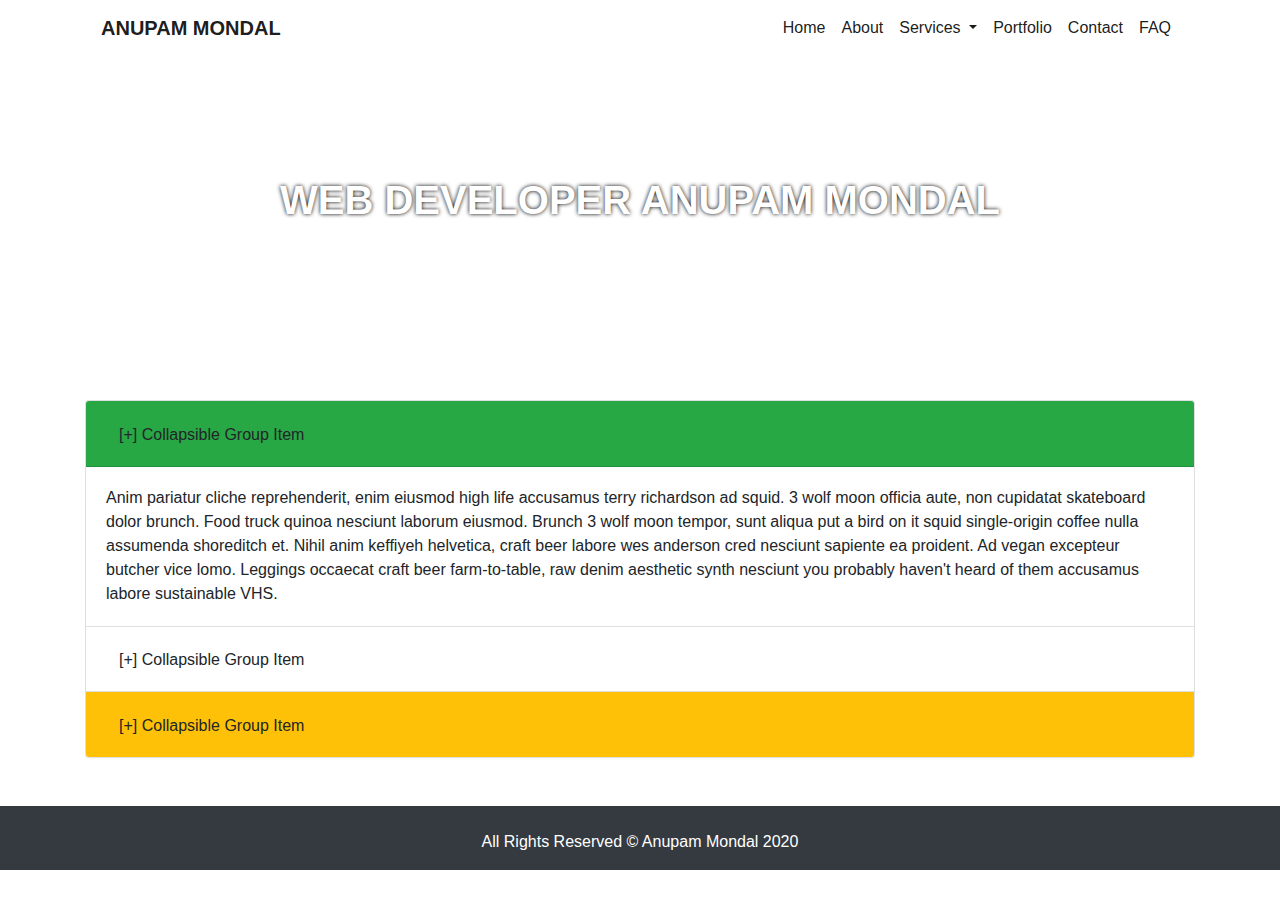
<file: faq.html>
<!doctype html>
<html lang="en">

<head>
    <!-- Required meta tags -->
    <meta charset="utf-8">
    <meta name="viewport" content="width=device-width, initial-scale=1, shrink-to-fit=no">
    <meta name="description" content="Provides Extreme Secure, SEO Optimised, Complete Web App, Website, UI Design, Development With Elegant
    Support To Precious Clients As Freelance Developer.">
    <link rel="icon" href="favicon.ico" type="image/x-icon">
    <!-- Bootstrap CSS -->
    <link rel="stylesheet" href="https://stackpath.bootstrapcdn.com/bootstrap/4.4.1/css/bootstrap.min.css"
        integrity="sha384-Vkoo8x4CGsO3+Hhxv8T/Q5PaXtkKtu6ug5TOeNV6gBiFeWPGFN9MuhOf23Q9Ifjh" crossorigin="anonymous"
        async="true" defer>

    <link rel="stylesheet" href="style.css">
    <title>Frequently Asked Questions to Anupam Mondal</title>
</head>

<body>
    <header>
        <div class="container">
            <nav class="navbar navbar-expand-md navbar-light">
                <a class="navbar-brand text-uppercase" href="index.html">
                    <strong>Anupam Mondal</strong>
                </a>
                <button class="navbar-toggler" type="button" data-toggle="collapse"
                    data-target="#navbarSupportedContent" aria-controls="navbarSupportedContent" aria-expanded="false"
                    aria-label="Toggle navigation">
                    <span class="navbar-toggler-icon"></span>
                </button>

                <div class="collapse navbar-collapse" id="navbarSupportedContent">
                    <ul class="navbar-nav ml-auto">
                        <li class="nav-item active">
                            <a class="nav-link" href="index.html">Home</a>
                        </li>
                        <li class="nav-item active">
                            <a class="nav-link" href="aboutme.html">About</a>
                        </li>
                        <li class="nav-item active dropdown">
                            <a class="nav-link dropdown-toggle" href="#" id="navbarDropdown" role="button"
                                data-toggle="dropdown" aria-haspopup="true" aria-expanded="false">
                                Services
                            </a>
                            <div class="dropdown-menu" aria-labelledby="navbarDropdown">
                                <a class="dropdown-item" href="web-design.html">Website Design</a>
                                <a class="dropdown-item" href="web-development.html">Website Development</a>
                                <a class="dropdown-item" href="web-app-development.html">Web Apllication Development</a>
                                <div class="dropdown-divider"></div>
                                <a class="dropdown-item" href="website-management.html">Website Management</a>
                                <a class="dropdown-item" href="website-optimization.html">Website Page Load Performance</a>
                                <a class="dropdown-item" href="seo.html">Search Engine Optimisation</a>
                            </div>
                        </li>
                        <li class="nav-item active">
                            <a class="nav-link" href="portfolio.html">Portfolio</a>
                        </li>
                        <li class="nav-item active">
                            <a class="nav-link" href="contact.html">Contact</a>
                        </li>
                        <li class="nav-item active">
                            <a class="nav-link" href="faq.html">FAQ</a>
                        </li>
                    </ul>
                </div>
            </nav>
        </div>
    </header>
    <section id="about-header-bg">
        <div class="container">
            <div class="row">
                <div class="col-12">
                    <h1 class="text-center text-white text-uppercase" id="h1-style">
                        <strong>Web developer Anupam Mondal</strong>
                    </h1>
                </div>
            </div>
        </div>
    </section>
    <section>
        <div class="container my-5">
            <div class="row">
                <div class="col-12">
                    <div class="accordion" id="accordionExample">
                        <div class="card">
                            <div class="card-header bg-success" id="headingOne">
                                <h2 class="mb-0">
                                    <button class="btn card-link" type="button" data-toggle="collapse"
                                        data-target="#collapseOne" aria-expanded="true" aria-controls="collapseOne">
                                        [+] Collapsible Group Item
                                    </button>
                                </h2>
                            </div>

                            <div id="collapseOne" class="collapse show" aria-labelledby="headingOne"
                                data-parent="#accordionExample">
                                <div class="card-body">
                                    Anim pariatur cliche reprehenderit, enim eiusmod high life accusamus terry
                                    richardson ad squid. 3 wolf moon officia aute, non cupidatat skateboard dolor
                                    brunch. Food truck quinoa nesciunt laborum eiusmod. Brunch 3 wolf moon tempor, sunt
                                    aliqua put a bird on it squid single-origin coffee nulla assumenda shoreditch et.
                                    Nihil anim keffiyeh helvetica, craft beer labore wes anderson cred nesciunt sapiente
                                    ea proident. Ad vegan excepteur butcher vice lomo. Leggings occaecat craft beer
                                    farm-to-table, raw denim aesthetic synth nesciunt you probably haven't heard of them
                                    accusamus labore sustainable VHS.
                                </div>
                            </div>
                        </div>
                        <div class="card">
                            <div class="card-header bg-white" id="headingTwo">
                                <h2 class="mb-0">
                                    <button class="btn card-link collapsed" type="button" data-toggle="collapse"
                                        data-target="#collapseTwo" aria-expanded="false" aria-controls="collapseTwo">
                                        [+] Collapsible Group Item
                                    </button>
                                </h2>
                            </div>
                            <div id="collapseTwo" class="collapse" aria-labelledby="headingTwo"
                                data-parent="#accordionExample">
                                <div class="card-body">
                                    Anim pariatur cliche reprehenderit, enim eiusmod high life accusamus terry
                                    richardson ad squid. 3 wolf moon officia aute, non cupidatat skateboard dolor
                                    brunch. Food truck quinoa nesciunt laborum eiusmod. Brunch 3 wolf moon tempor, sunt
                                    aliqua put a bird on it squid single-origin coffee nulla assumenda shoreditch et.
                                    Nihil anim keffiyeh helvetica, craft beer labore wes anderson cred nesciunt sapiente
                                    ea proident. Ad vegan excepteur butcher vice lomo. Leggings occaecat craft beer
                                    farm-to-table, raw denim aesthetic synth nesciunt you probably haven't heard of them
                                    accusamus labore sustainable VHS.
                                </div>
                            </div>
                        </div>
                        <div class="card">
                            <div class="card-header bg-warning" id="headingThree">
                                <h2 class="mb-0">
                                    <button class="btn card-link collapsed" type="button" data-toggle="collapse"
                                        data-target="#collapseThree" aria-expanded="false"
                                        aria-controls="collapseThree">
                                        [+] Collapsible Group Item
                                    </button>
                                </h2>
                            </div>
                            <div id="collapseThree" class="collapse" aria-labelledby="headingThree"
                                data-parent="#accordionExample">
                                <div class="card-body bg-white">
                                    Anim pariatur cliche reprehenderit, enim eiusmod high life accusamus terry
                                    richardson ad squid. 3 wolf moon officia aute, non cupidatat skateboard dolor
                                    brunch. Food truck quinoa nesciunt laborum eiusmod. Brunch 3 wolf moon tempor, sunt
                                    aliqua put a bird on it squid single-origin coffee nulla assumenda shoreditch et.
                                    Nihil anim keffiyeh helvetica, craft beer labore wes anderson cred nesciunt sapiente
                                    ea proident. Ad vegan excepteur butcher vice lomo. Leggings occaecat craft beer
                                    farm-to-table, raw denim aesthetic synth nesciunt you probably haven't heard of them
                                    accusamus labore sustainable VHS.
                                </div>
                            </div>
                        </div>
                    </div>
                </div>
            </div>
        </div>
    </section>
    <footer class="bg-dark pt-4">
        <div class="container">
            <div class="row">
                <div class="col-12">
                    <p class="text-center text-white">All Rights Reserved © Anupam Mondal 2020</p>
                </div>
            </div>
        </div>
    </footer>
    <!-- Optional JavaScript -->
    <!-- jQuery first, then Popper.js, then Bootstrap JS -->
    <script src="https://code.jquery.com/jquery-3.4.1.slim.min.js"
        integrity="sha384-J6qa4849blE2+poT4WnyKhv5vZF5SrPo0iEjwBvKU7imGFAV0wwj1yYfoRSJoZ+n"
        crossorigin="anonymous"></script>
    <script src="https://cdn.jsdelivr.net/npm/popper.js@1.16.0/dist/umd/popper.min.js"
        integrity="sha384-Q6E9RHvbIyZFJoft+2mJbHaEWldlvI9IOYy5n3zV9zzTtmI3UksdQRVvoxMfooAo"
        crossorigin="anonymous"></script>
    <script src="https://stackpath.bootstrapcdn.com/bootstrap/4.4.1/js/bootstrap.min.js"
        integrity="sha384-wfSDF2E50Y2D1uUdj0O3uMBJnjuUD4Ih7YwaYd1iqfktj0Uod8GCExl3Og8ifwB6"
        crossorigin="anonymous"></script>
</body>

</html>
</file>
<file: style.css>
#bg-gradient-primary {
    background: rgb(0,123,255);
    background: -moz-linear-gradient(0deg, rgba(0,123,255,1) 50%, rgba(255,255,255,0.4990371148459384) 50%);
    background: -webkit-linear-gradient(0deg, rgba(0,123,255,1) 50%, rgba(255,255,255,0.4990371148459384) 50%);
    background: linear-gradient(0deg, rgba(0,123,255,1) 50%, rgba(255,255,255,0.4990371148459384) 50%);
    filter: progid:DXImageTransform.Microsoft.gradient(startColorstr="#007bff",endColorstr="#ffffff",GradientType=1);
}
#header-bg {
    background: rgb(0,123,255);
    background: -moz-linear-gradient(180deg, rgba(0,123,255,1) 5%, rgba(255,255,255,0.4990371148459384) 15%);
    background: -webkit-linear-gradient(180deg, rgba(0,123,255,1) 5%, rgba(255,255,255,0.4990371148459384) 15%);
    background: linear-gradient(180deg, rgba(0,123,255,1) 5%, rgba(255,255,255,0.4990371148459384) 15%);
    filter: progid:DXImageTransform.Microsoft.gradient(startColorstr="#007bff",endColorstr="#ffffff",GradientType=1);
}
.bg-overlay {
    background-color: #00000080;
}
figure img {
    background-color: #272727;
    padding: 35px 1px 1px 1px;
    border-radius: 5px;
}
figcaption {
    text-align: center;
    position: absolute;
    width: 100%;
    color: #fff;
    top: 0;
    margin: 5px auto;
}
figcaption span:nth-child(1) {
    display: inline-block;
    background: #ff0000;
    cursor: pointer;
    width: 12px;
    height: 12px;
    border-radius: 50%;
}
figcaption span:nth-child(2) {
    display: inline-block;
    background: #00aa00;
    cursor: pointer;
    width: 12px;
    height: 12px;
    border-radius: 50%;
}
figcaption span:nth-child(3) {
    display: inline-block;
    background: #0000ff;
    cursor: pointer;
    width: 12px;
    height: 12px;
    border-radius: 50%;
}
/* #left-blk-bg {
    background-image: url('https://images.pexels.com/photos/3183197/pexels-photo-3183197.jpeg?auto=compress&cs=tinysrgb&dpr=1&w=500');
    background-size: cover;
    background-position: center;
} */
#left-blk-bg {
    background-image: url('https://images.pexels.com/photos/4155260/pexels-photo-4155260.jpeg?auto=compress&cs=tinysrgb&dpr=2&h=650&w=940');
    background-size: cover;
    background-position: center;
}
.card-square, .card-square .card-header{
    cursor: grab;
    border: none;
    border-radius: 0px; 
}
.card-square-nobg, .card-square-nobg .card-header, .card-square-nobg .card-footer{
    cursor: progress;
    border: none;
    background: none;
    border-radius: 0px; 
    max-width: 360px;
    margin: 0 auto;
}
.card-square-nobg img {
    height: 100px;
}
.card-square:hover {
    background-image: url('https://images.pexels.com/photos/3183197/pexels-photo-3183197.jpeg?auto=compress&cs=tinysrgb&dpr=1&w=360');
    background-size: cover;
}
.card-square:hover .card-square:hover .card-header, .card-square:hover .card-header {
    background-color: #00000080 !important;
    border-radius: 0;
    color: #fff;
}
.card-square:hover .card-body {
    background-color: #00000080 !important;
    color: #fff;
}
.card-square-nobg  p {
    height: 120px;
}
canvas {
    vertical-align: middle;
    position: absolute;
    z-index: -1;
  }
#particles-js {
    position: absolute;
    width: 100%;
    height: 100%;
    z-index: -2;
}
#about-header-bg {
    background-image: url('https://images.pexels.com/photos/3183197/pexels-photo-3183197.jpeg?auto=compress&cs=tinysrgb&dpr=1&w=940');
    background-position: center;
    background-size: cover
}
#h1-style {
    padding-top: 120px;
    padding-bottom: 120px;
    text-shadow: #000 0px 0px 4px;
}
.btn.focus, .btn:focus {
    box-shadow: none !important;
}
</file>
